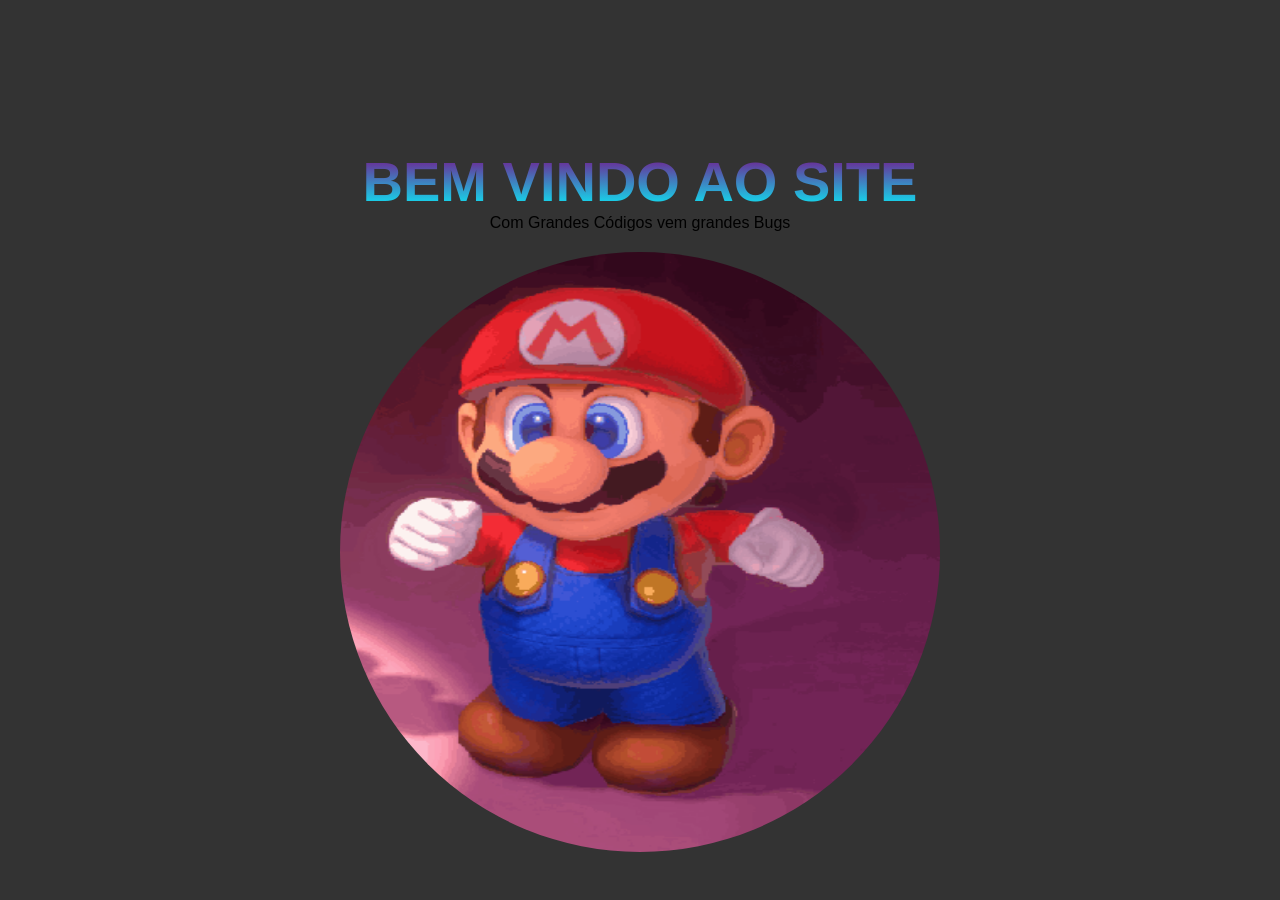
<file: index.html>
<!DOCTYPE html>
<html lang="en">
<head>
    <meta charset="UTF-8">
    <meta name="viewport" content="width=device-width, initial-scale=1.0">
    <!-- CSS EXTERNO -->
    <link rel="stylesheet" href="./src/css/estilo.css">
    <title>Projeto | Início</title>
</head>
<body>

    <div id="inicio">
        <h1 id="titulo">Bem vindo ao Site</h1>
        <p id="frase">Com Grandes Códigos vem grandes Bugs</p>
        <img src="./src/assets/logo.gif" alt="imagem" id="imgHero">
    </div>

    <header>
        <img src="./src/assets/logo.gif" alt="logo" id="logo">

        <!-- MENU HAMBÚRGUERS -->
        <div class="menu-hamburguer" id="menu-icone">
            <span></span>
            <span></span>
            <span></span>

        </div>

        <nav>
            <ul>
                <li><a href="index.html">Home</a></li>
                <li><a href="./src/pages/sobre.html">About</a></li>
                <li><a href="./src/pages/contato.html">Contact</a></li>
            </ul>
        </nav>
        <!-- <div>
            <input type="button" class="cor" onclick="trocar('#3AE4B1')">
            <input type="button" class="cor" onclick="trocar('#C13AF2')">
            <input type="button" class="cor" onclick="trocar('#FBFF24')">
        </div> -->
    </header>

    <main>
        <p id="texto">Produtos em Destaques</p>
    </main>

    <!-- JS EXTERNO -->
     <script src="src/js/script.js"></script>
</body>
</html>
</file>
<file: src/css/estilo.css>
:root{
    --color1: #f0f0f0;
    --color2: #333;
    --color3: #555;
    --color4: #3ae4b1;
    --colorLinear: linear-gradient(purple, aqua);
    --fontFamily: "Cascadia Code", sans-serif;
}

*{
    margin: 0;
    padding: 0;
    box-sizing: border-box;
}

body{
    background: var(--color1);
    font-family: var(--fontFamily);
}

/************************************
Estilizando o Hero
************************************/

#inicio{
    position: fixed;
    top: 0;
    left: 0;
    width: 100%;
    height: 100%;
    display: flex;
    flex-direction: column;
    background: var(--color2);
    justify-content: center;
    align-items: center;
    opacity: 1; 
    transition: opcaity 1s ease-in-out; /* faz um efeito suave de entrada e saída */
}

#imgHero{
    width: 600px;
    height: 600px;
    border-radius: 50%;
    margin-top: 20px;
    animation: rodar 1s ease-in-out;
}
@keyframes rodar{
    from{
        transform: rotate(0deg);
    }
    to{
        transform: rotate(360deg);
    }
}

#titulo{
    margin-top: 100px;
    text-align: center;
    font-size: 3.5rem;
    background: var(--colorLinear);
    text-transform:uppercase;
    -webkit-text-fill-color:transparent;
    background-clip: text;
    animation: efeito 1s ease-in-out;
}
@keyframes efeito{
    from{
        opacity: 0;
    }
    to{
        opacity: 1;
        transform: translateY(-10px);
    }
}

header{
    background: var(--color3);
    color: var(--color4);
    padding: 20px; /* espaçamento interno */
    align-items: center; /* centraliza os itens */
    display: flex; /* deixa um do lado do outro */
    justify-content: space-between; /* ajusta o conteúdo */
    border-radius: 50px; /* arredonda a borda em 50px */
}

header #logo{
    width: 70px; /* definindo largura */
    height: 70px; /* definindo altura */
    border-radius: 50%; /* arredondando as bordas */
}

header nav ul{
    display: flex;
    gap: 20px; /* espaço entre elementos */
    list-style: none; /* remove as listas (bolinhas) */
    
}

header nav ul li a{
    text-decoration: none; /* remove a linha abaixo */
    color: var(--color1); /* cor da fonte */
    font-weight: 800; /* deixa o texto em negrito */
}

/* hover é uma pseudo-classe, faz um efeito ao passar o mouse */
header nav ul li a:hover{
    color: var(--color4); /* cor da fonte */
    text-decoration: underline; /* adiciona uma linha  */
    text-transform: uppercase; /* deixa o texto maiúsculo */
}

/* MENU-HAMBURGUER */
.menu-hamburguer{
    display: none;
    flex-direction: column;
    justify-content: space-around;
    width: 30px;
    height: 25px;
    cursor: pointer;
    z-index: 1001;
}

.menu-hamburguer span{
    width: 100%;
    height: 3px;
    background: var(--color1);
    border-radius: 10px;
}

.cor{
    width: 30px;
    height: 30px;
    border-radius: 50px;
    background:var(--colorLinear);
}

#texto{
    margin-top: 100px;
    text-align: center;
    font-size: 4rem;
    background: var(--colorLinear);
    text-transform:uppercase;
    -webkit-text-fill-color:transparent;
    background-clip: text;
}

/* RESPONSIVIDADE MENU HAMBURGUER */
@media (max-width:768px){
    .menu-hamburguer{
        display:flex;
    }
    nav{
        display:none;
        position: absolute;
        top: 80px;
        left: 0;
        margin-left: 20%;
        border-radius: 40px;
        width: 70%;
        background: var(--color2);
        flex-direction: column; 
        padding: 20px 0;
    }
    nav.active{
        display:block;
    }
    nav ul{
        flex-direction: column;
        text-align: center;
    }
    .open span:nth-child(1){transform:rotate(45deg) translate(5px, 5px);}
    .open span:nth-child(2){opacity:0}
    .open span:nth-child(3){transform:rotate(-45deg) translate(7px, -7px);}
}
</file>
